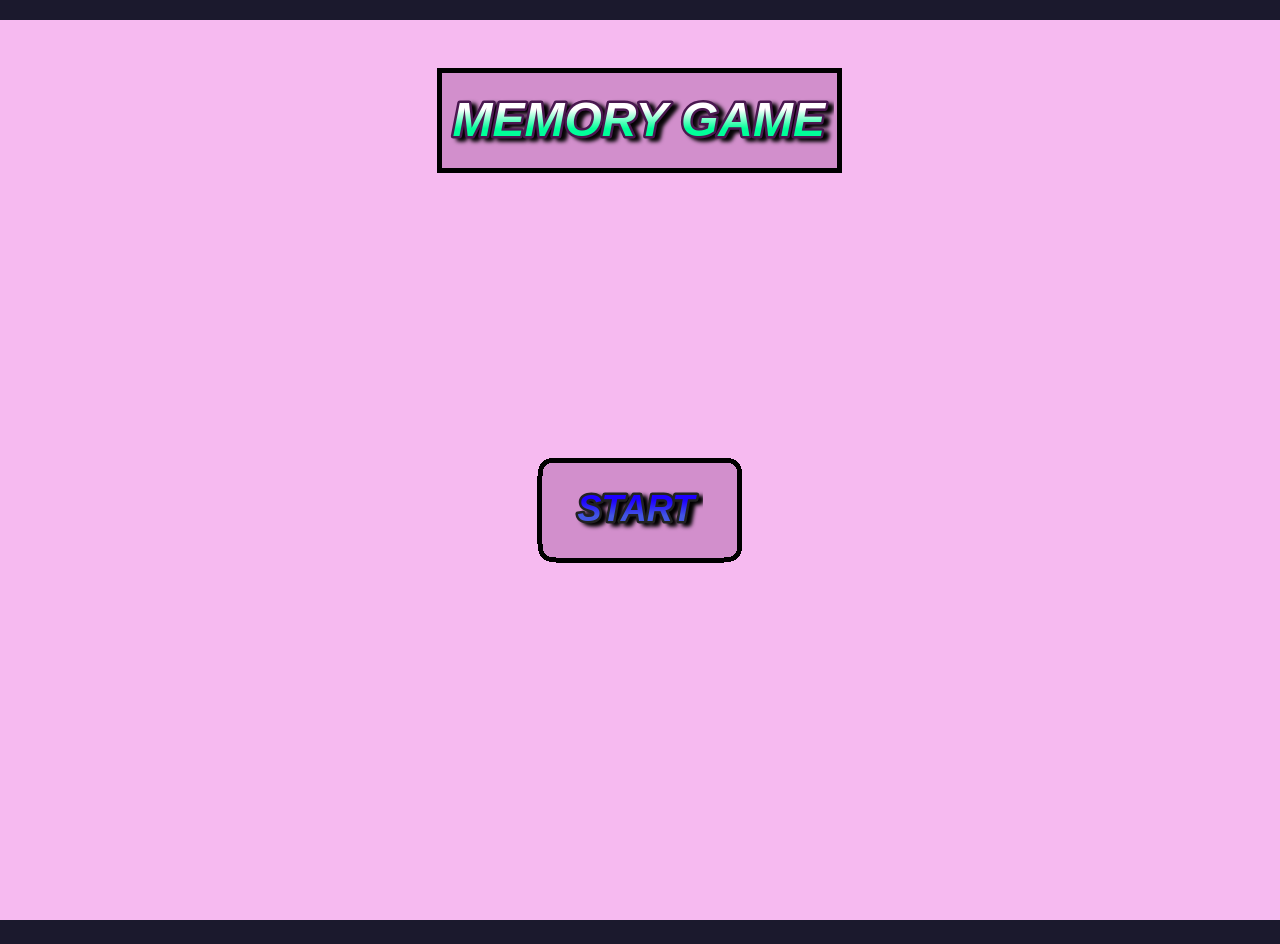
<file: docs/index.html>
<!DOCTYPE html><html lang="en"><head><meta charset="utf-8"><meta http-equiv="X-UA-Compatible" content="IE=edge"><meta name="viewport" content="width=device-width, initial-scale=1.0"><link rel="stylesheet" href="index.ff846e4a.css"><script defer type="module" src="index.b62e841f.js"></script><title>Memory Game</title></head><body> </body></html>
</file>
<file: docs/index.ff846e4a.css>
body{background-color:#1b192d;margin:0;padding:0}canvas{margin:20px calc(50vw - 800px)}
/*# sourceMappingURL=index.ff846e4a.css.map */
</file>
